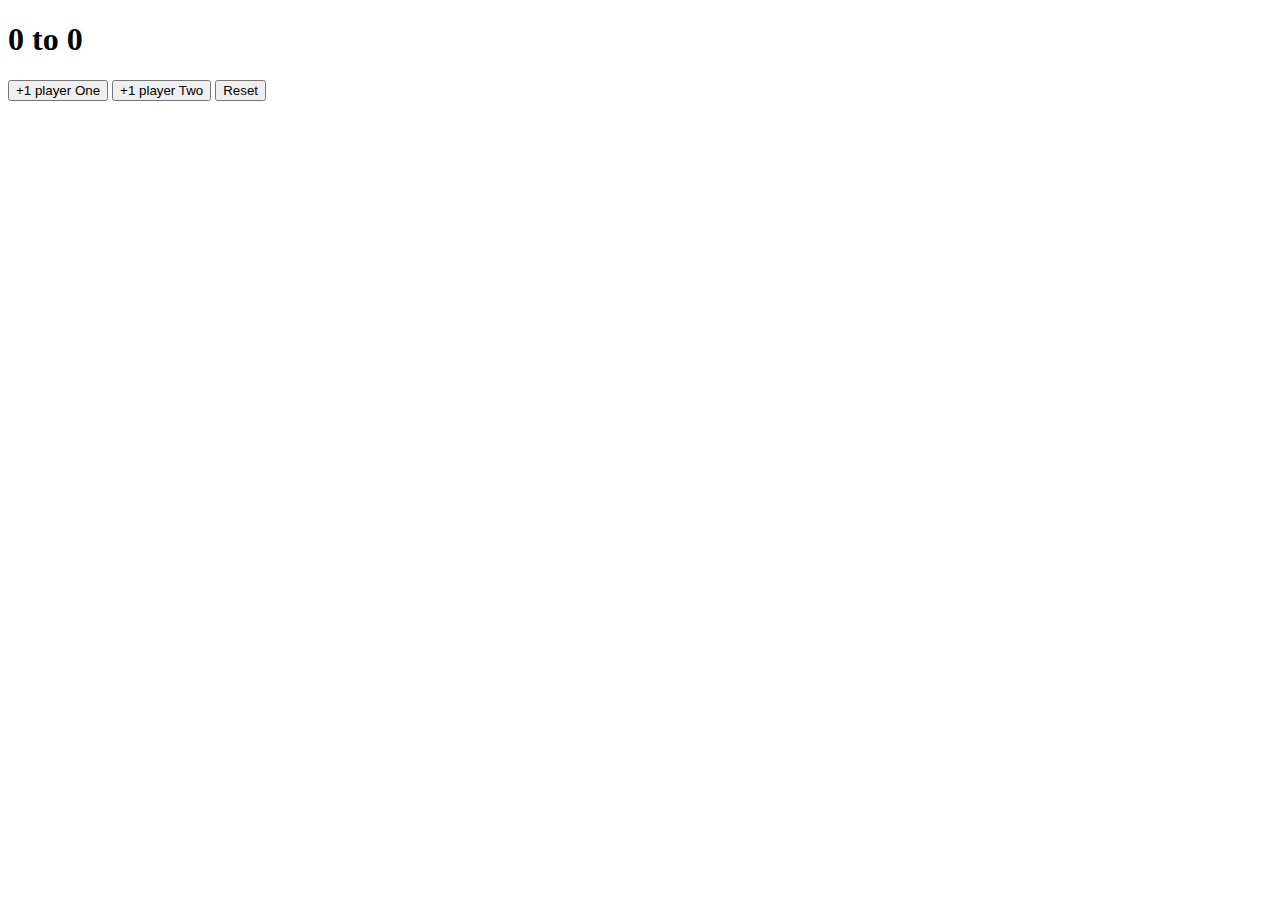
<file: Score Keeper/index.html>
<!DOCTYPE html>
<html lang="en">
<head>
    <meta charset="UTF-8">
    <meta http-equiv="X-UA-Compatible" content="IE=edge">
    <meta name="viewport" content="width=device-width, initial-scale=1.0">
    <title>Score Keeper</title>
</head>
<body>
    <h1><span id="p1Display">0</span> to <span id="p2Display">0</span></h1>
    <button id="p1Button">+1 player One</button>
    <button id="p2Button">+1 player Two</button>
    <button id="reset">Reset</button>

    <script src="app.js"></script>
</body>
</html>
</file>
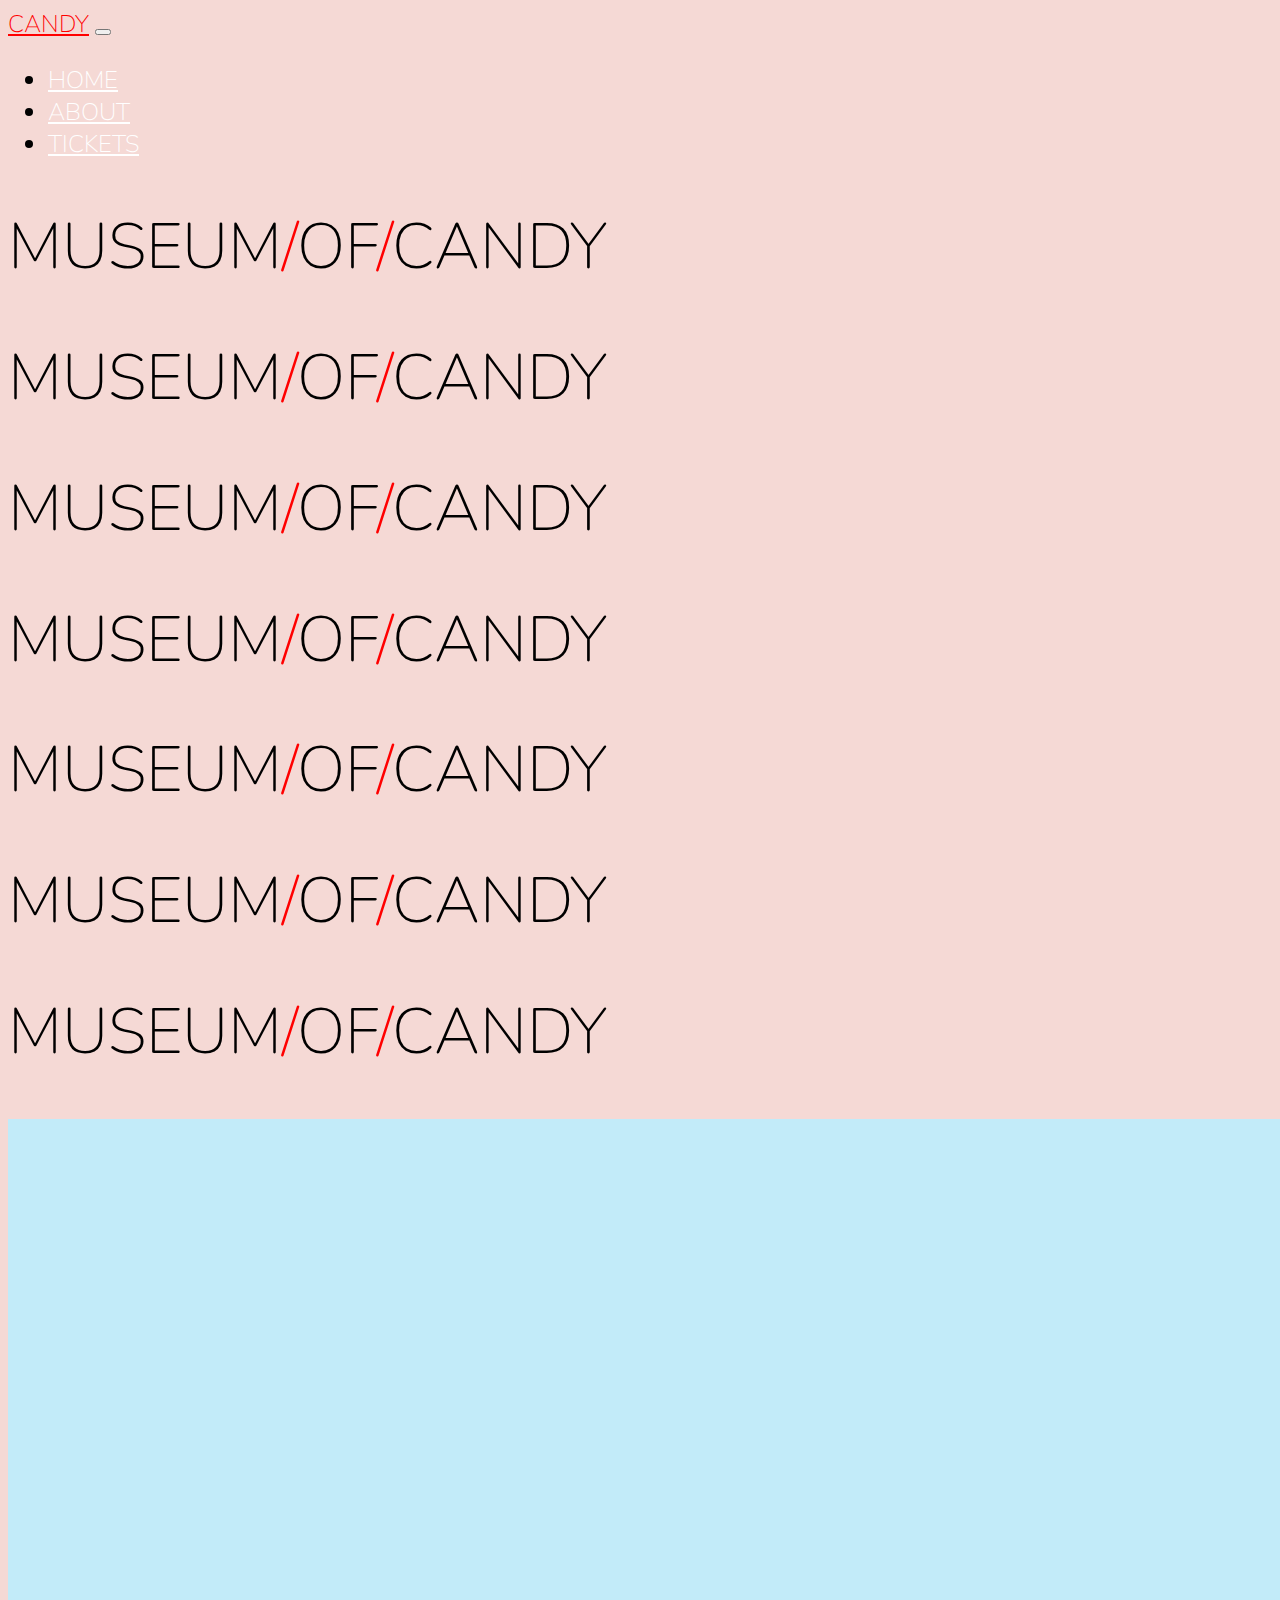
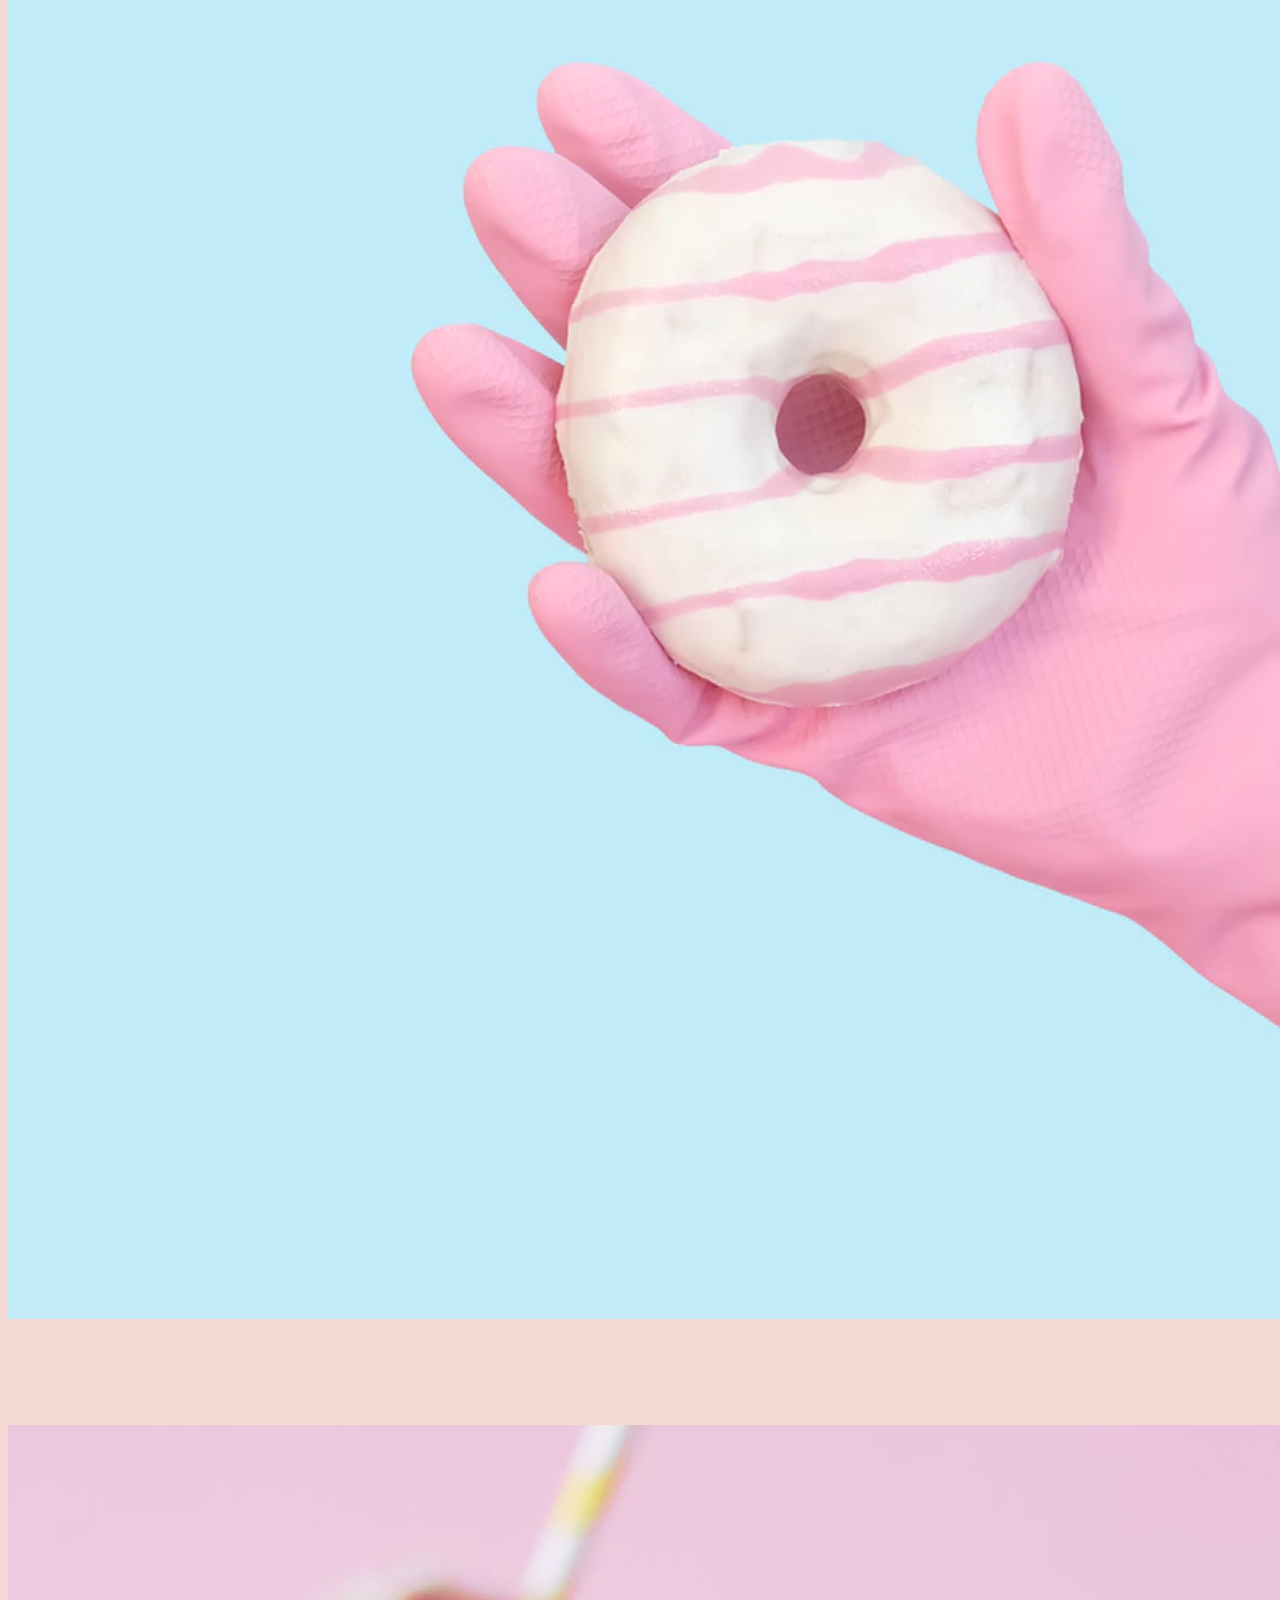
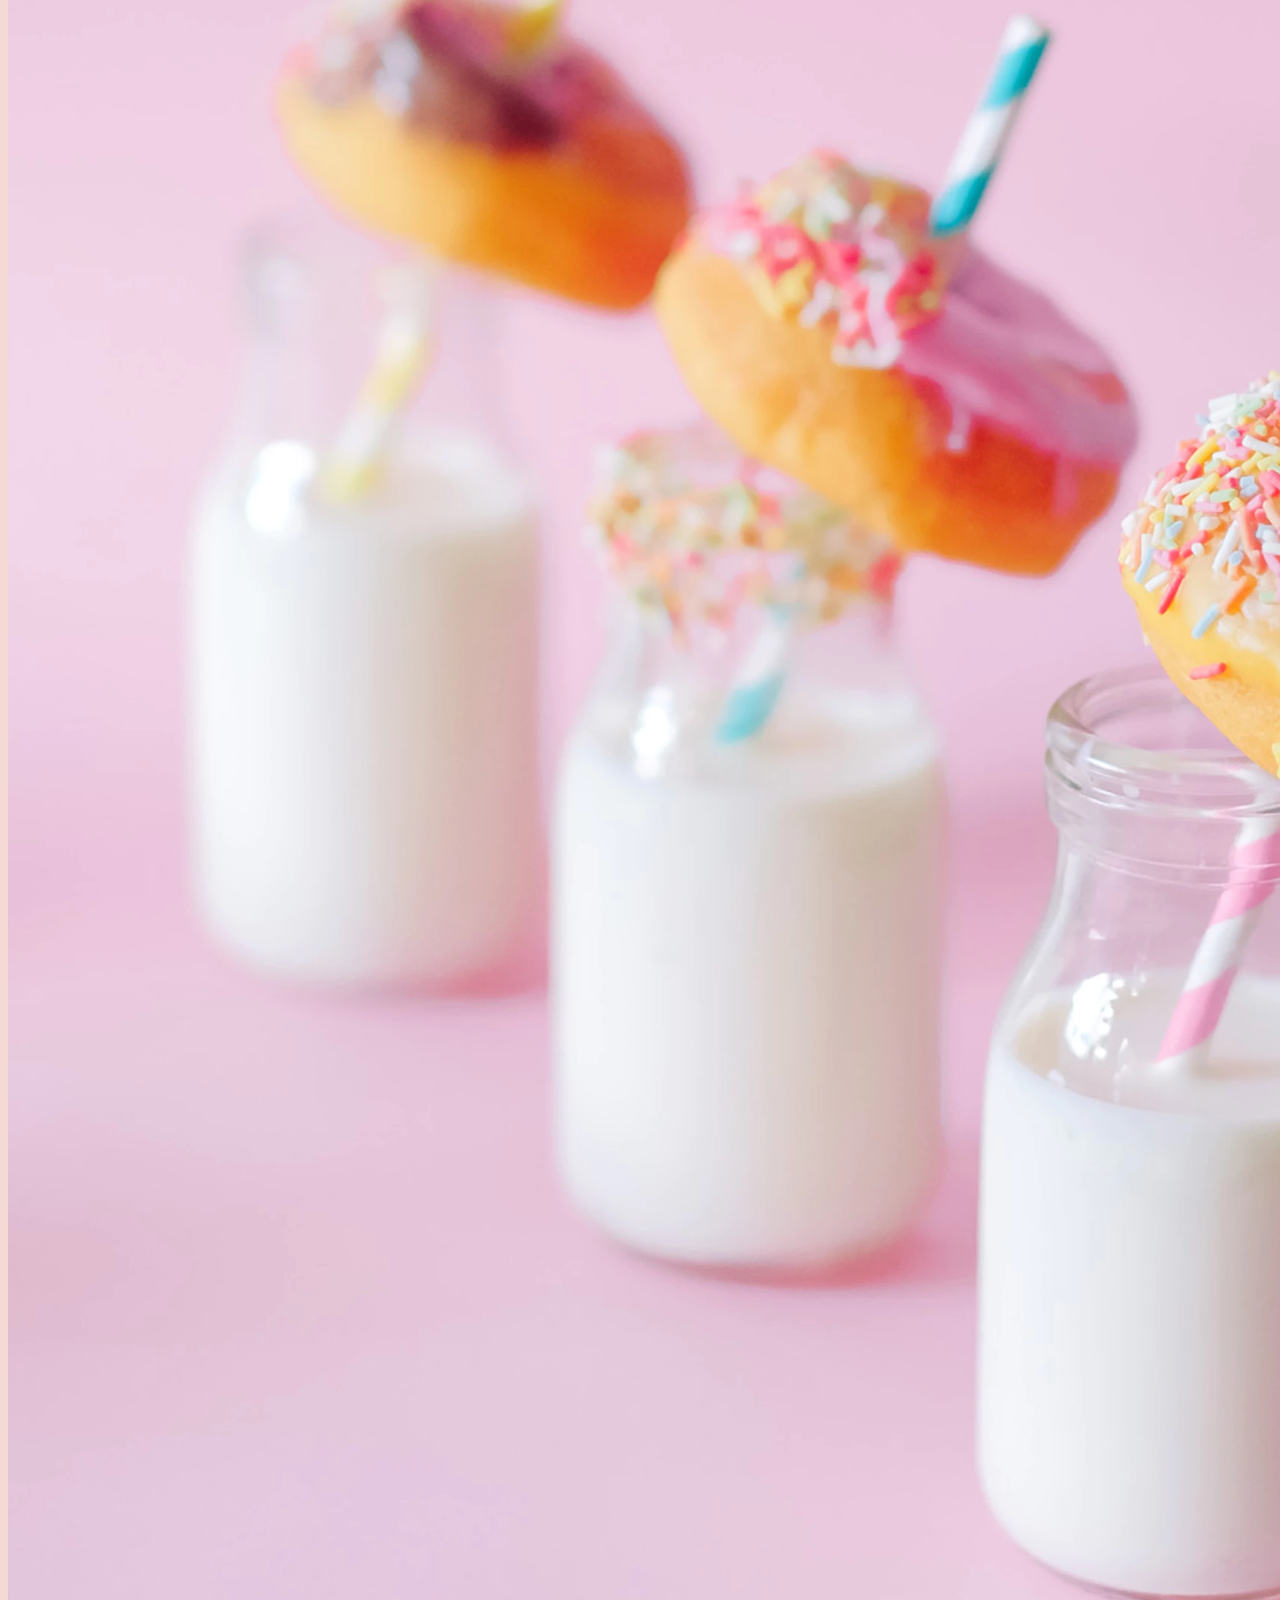
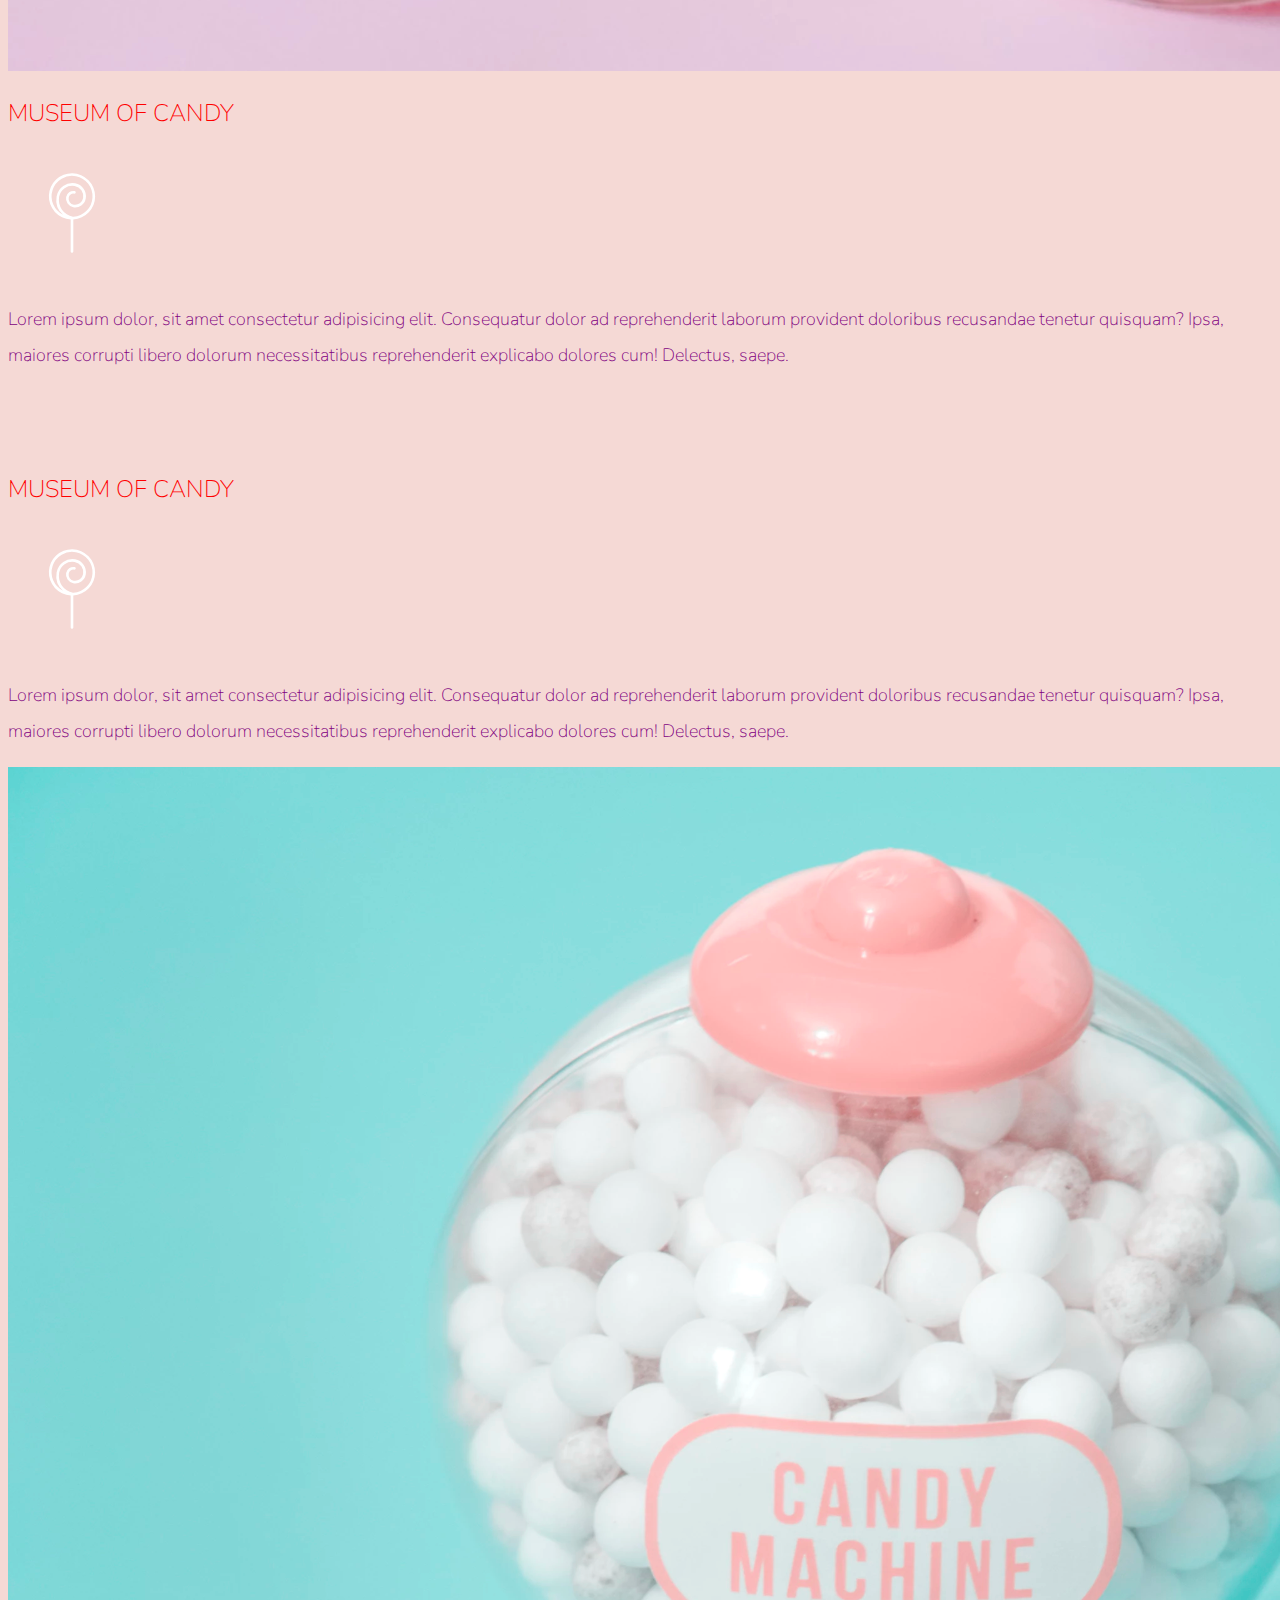
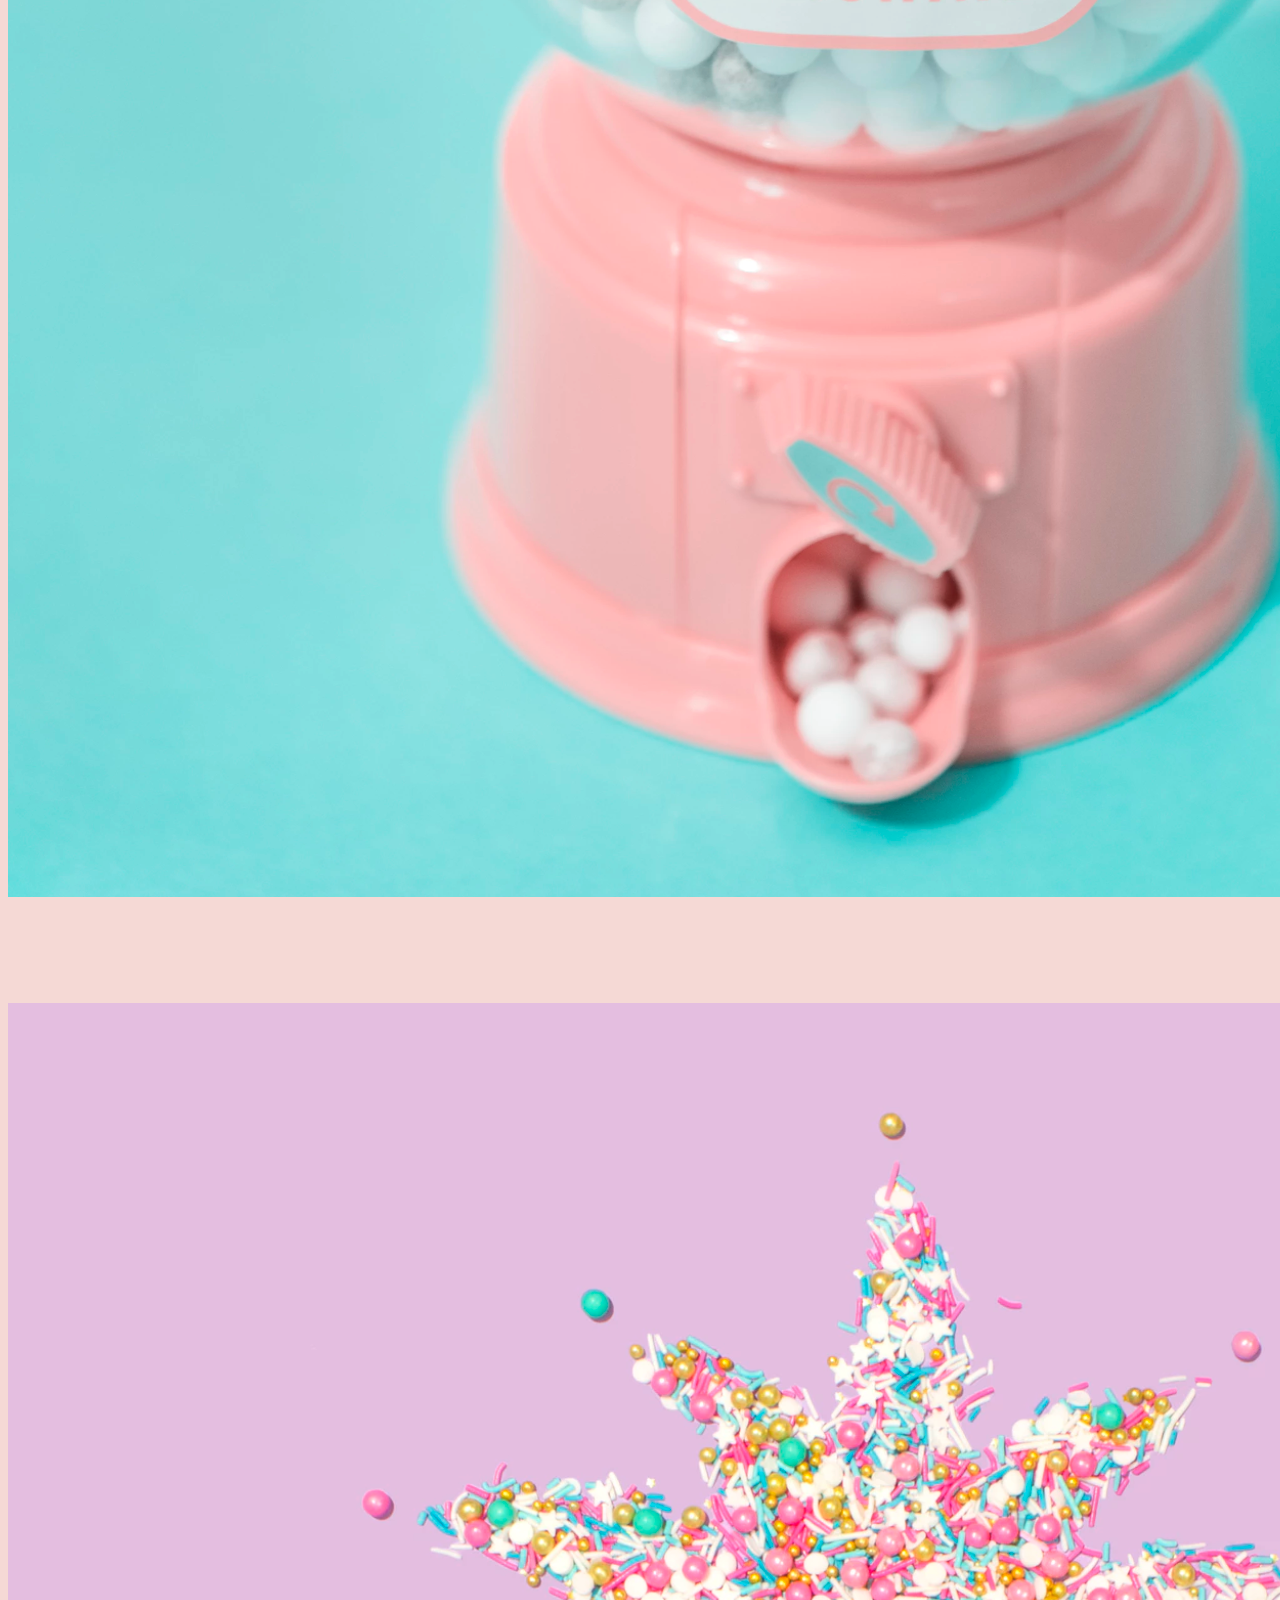
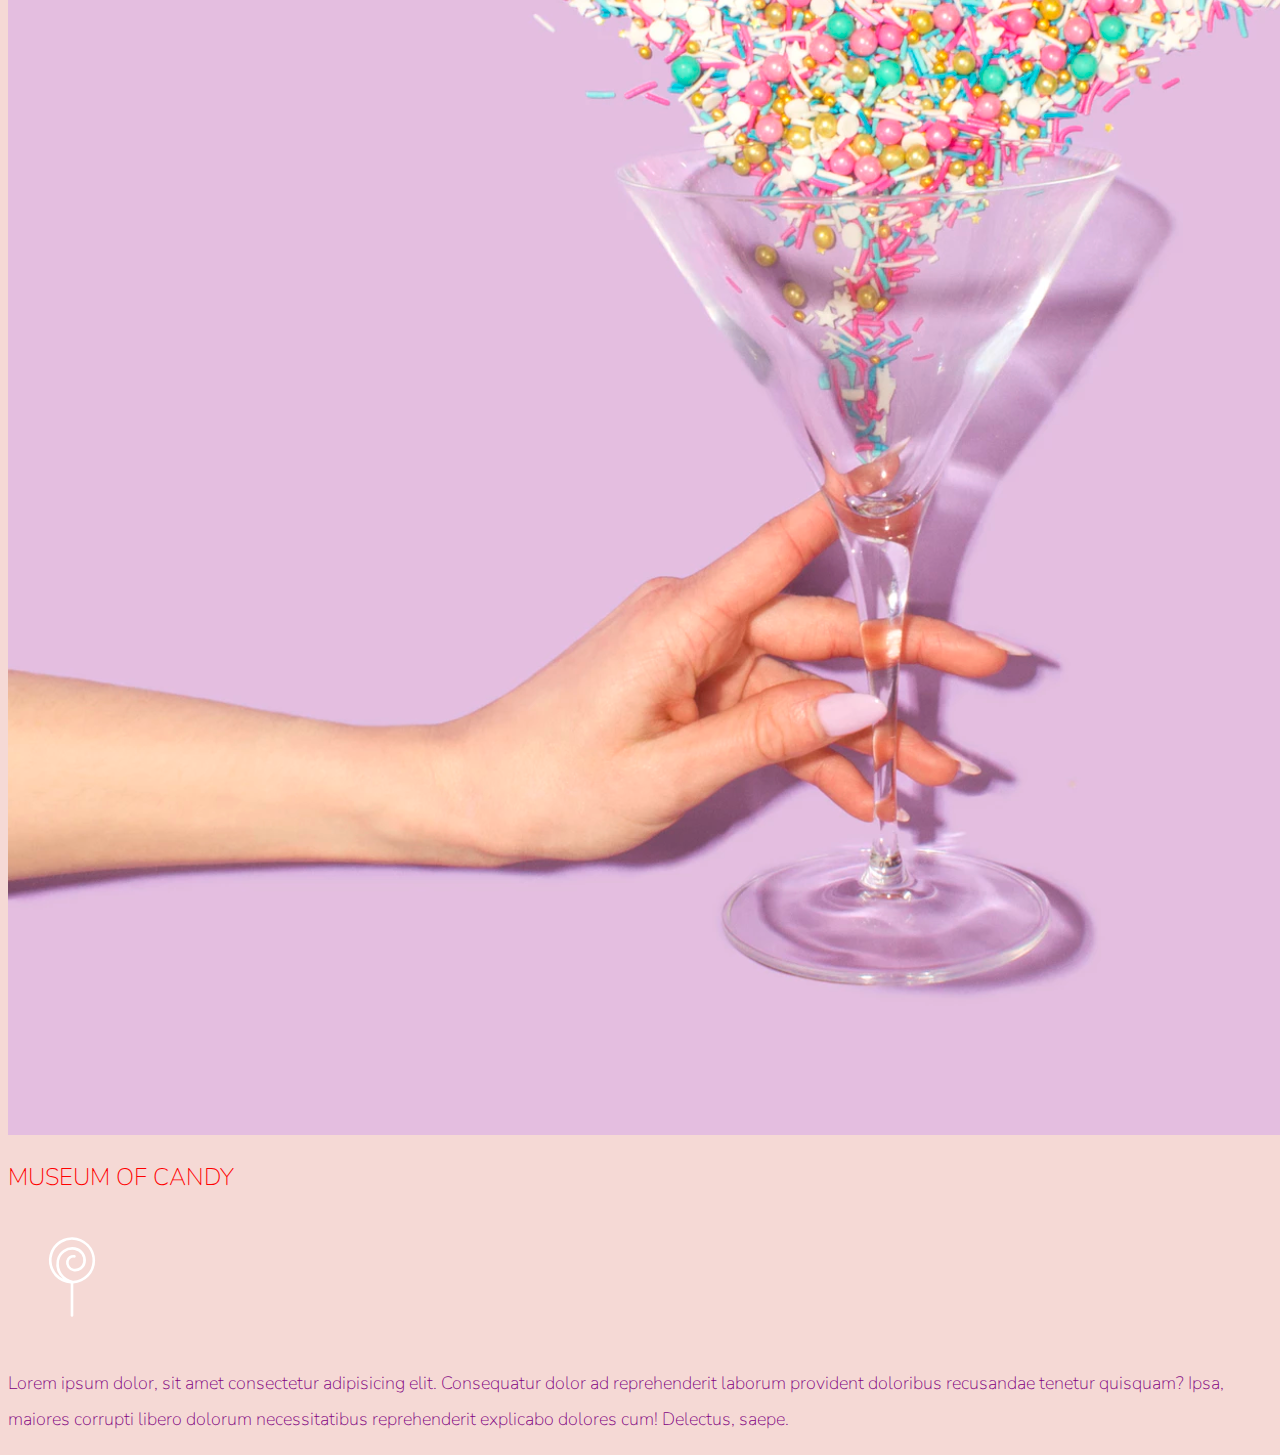
<file: Bootstrap/form.html>
<!doctype html>
<html lang="en">
  <head>
    <!-- Required meta tags -->
    <meta charset="utf-8">
    <meta name="viewport" content="width=device-width, initial-scale=1, shrink-to-fit=no">
    
    <!-- Google Font -->
    <link href="https://fonts.googleapis.com/css?family=Nunito:200,300,400,700" rel="stylesheet">

    <!-- Bootstrap CSS -->
    <link rel="stylesheet" href="https://stackpath.bootstrapcdn.com/bootstrap/4.1.3/css/bootstrap.min.css" integrity="sha384-MCw98/SFnGE8fJT3GXwEOngsV7Zt27NXFoaoApmYm81iuXoPkFOJwJ8ERdknLPMO" crossorigin="anonymous">
    
    <!-- Custom CSS -->
    <link rel="stylesheet" href="app.css">

    <title>Museum of Candy</title>
  </head>
  
  <body>
    <nav id="mainNavbar" class="navbar navbar-dark navbar-expand-md py-0 fixed-top">
        <a href="#" class="navbar-brand">CANDY</a>
        <button class="navbar-toggler" data-toggle="collapse" data-target="#navLinks" aria-label="Toggle Navigation">
            <span class="navbar-toggler-icon"></span>
        </button>
        <div class="collapse navbar-collapse" id="navLinks">
            <ul class="navbar-nav">
                <li class="nav-item">
                    <a href="" class="nav-link">HOME</a>
                </li>
                <li class="nav-item">
                    <a href="" class="nav-link">ABOUT</a>
                </li>
                <li class="nav-item">
                    <a href="" class="nav-link">TICKETS</a>
                </li>
            </ul>
        </div>
    </nav>

    <section class="container-fluid px-0">
        <div class="row align-items-center">
            <div class="col-lg-6">
                <div id="headingGroup" class="text-white text-center d-none d-lg-block">
                    <h1 class="">MUSEUM<span>/</span>OF<span>/</span>CANDY</h1>
                    <h1 class="">MUSEUM<span>/</span>OF<span>/</span>CANDY</h1>
                    <h1 class="">MUSEUM<span>/</span>OF<span>/</span>CANDY</h1>
                    <h1 class="">MUSEUM<span>/</span>OF<span>/</span>CANDY</h1>
                    <h1 class="">MUSEUM<span>/</span>OF<span>/</span>CANDY</h1>
                    <h1 class="">MUSEUM<span>/</span>OF<span>/</span>CANDY</h1>
                    <h1 class="">MUSEUM<span>/</span>OF<span>/</span>CANDY</h1>
                 </div>
            </div>
            <div class="col-lg-6">
                <img class="img-fluid" src="imgs/hand2.png" alt="">
            </div>
        </div>
    </section>
    <section class="container-fluid px-0">
        <div class="row align-items-center content" >
            <div class="col-md-6 order-2 order-md-1">
                <img src="imgs/milk.png" alt="" class="img-fluid">
            </div>
            <div class="col-md-6 text-center order-1 order-md-2">
                <div class="row justify-content-center">
                    <div class="col-10 col-lg-8 blurb mb-5 mb-md-0">
                        <h2>MUSEUM OF CANDY</h2>
                <img src="imgs/lolli_icon.png" alt="" class="d-none d-lg-inline">
                <p class="lead"> Lorem ipsum dolor, sit amet 
                    consectetur adipisicing elit. Consequatur dolor ad reprehenderit laborum provident 
                    doloribus recusandae tenetur quisquam? Ipsa, maiores corrupti libero dolorum 
                    necessitatibus reprehenderit explicabo dolores cum! Delectus, saepe.</p>
                    </div>
                </div>
            </div>
        </div>
        <div class="row align-items-center content" >
            <div class="col-md-6 text-center">
                <div class="row justify-content-center">
                    <div class="col-10 col-lg-8 blurb mb-5 mb-md-0">
                        <h2>MUSEUM OF CANDY</h2>
                        <img src="imgs/lolli_icon.png" alt="" class="d-none d-lg-inline">
                        <p class="lead"> Lorem ipsum dolor, sit amet 
                        consectetur adipisicing elit. Consequatur dolor ad reprehenderit laborum provident 
                        doloribus recusandae tenetur quisquam? Ipsa, maiores corrupti libero dolorum 
                        necessitatibus reprehenderit explicabo dolores cum! Delectus, saepe.</p>
                    </div>
                </div>
            </div>
            <div class="col-md-6">
                <img src="imgs/gumball.png" alt="" class="img-fluid">
            </div>
        </div>
        <div class="row align-items-center content" >
            <div class="col-md-6 order-2 order-md-1">
                <img src="imgs/sprinkles.png" alt="" class="img-fluid">
            </div>
            <div class="col-md-6 text-center order-1 order-md-2">
                <div class="row justify-content-center">
                    <div class="col-10 col-lg-8 blurb mb-5 mb-md-0">
                        <h2>MUSEUM OF CANDY</h2>
                <img src="imgs/lolli_icon.png" alt="" class="d-none d-lg-inline">
                <p class="lead"> Lorem ipsum dolor, sit amet 
                    consectetur adipisicing elit. Consequatur dolor ad reprehenderit laborum provident 
                    doloribus recusandae tenetur quisquam? Ipsa, maiores corrupti libero dolorum 
                    necessitatibus reprehenderit explicabo dolores cum! Delectus, saepe.</p>
                    </div>
                </div>
            </div>
        </div>
    </section>
    <!-- Optional JavaScript -->
    <!-- jQuery first, then Popper.js, then Bootstrap JS -->
    <script src="https://code.jquery.com/jquery-3.3.1.slim.min.js" integrity="sha384-q8i/X+965DzO0rT7abK41JStQIAqVgRVzpbzo5smXKp4YfRvH+8abtTE1Pi6jizo" crossorigin="anonymous"></script>
    <script src="https://cdnjs.cloudflare.com/ajax/libs/popper.js/1.14.3/umd/popper.min.js" integrity="sha384-ZMP7rVo3mIykV+2+9J3UJ46jBk0WLaUAdn689aCwoqbBJiSnjAK/l8WvCWPIPm49" crossorigin="anonymous"></script>
    <script src="https://stackpath.bootstrapcdn.com/bootstrap/4.1.3/js/bootstrap.min.js" integrity="sha384-ChfqqxuZUCnJSK3+MXmPNIyE6ZbWh2IMqE241rYiqJxyMiZ6OW/JmZQ5stwEULTy" crossorigin="anonymous"></script>
    
    <script>
        $(function () {
            $(document).scroll(function(){
                var $nav = $("#mainNavbar");
                $nav.toggleClass("scrolled", $(this).scrollTop() > $nav.height());
            });
        });
    </script>
  </body>
</html>
</file>
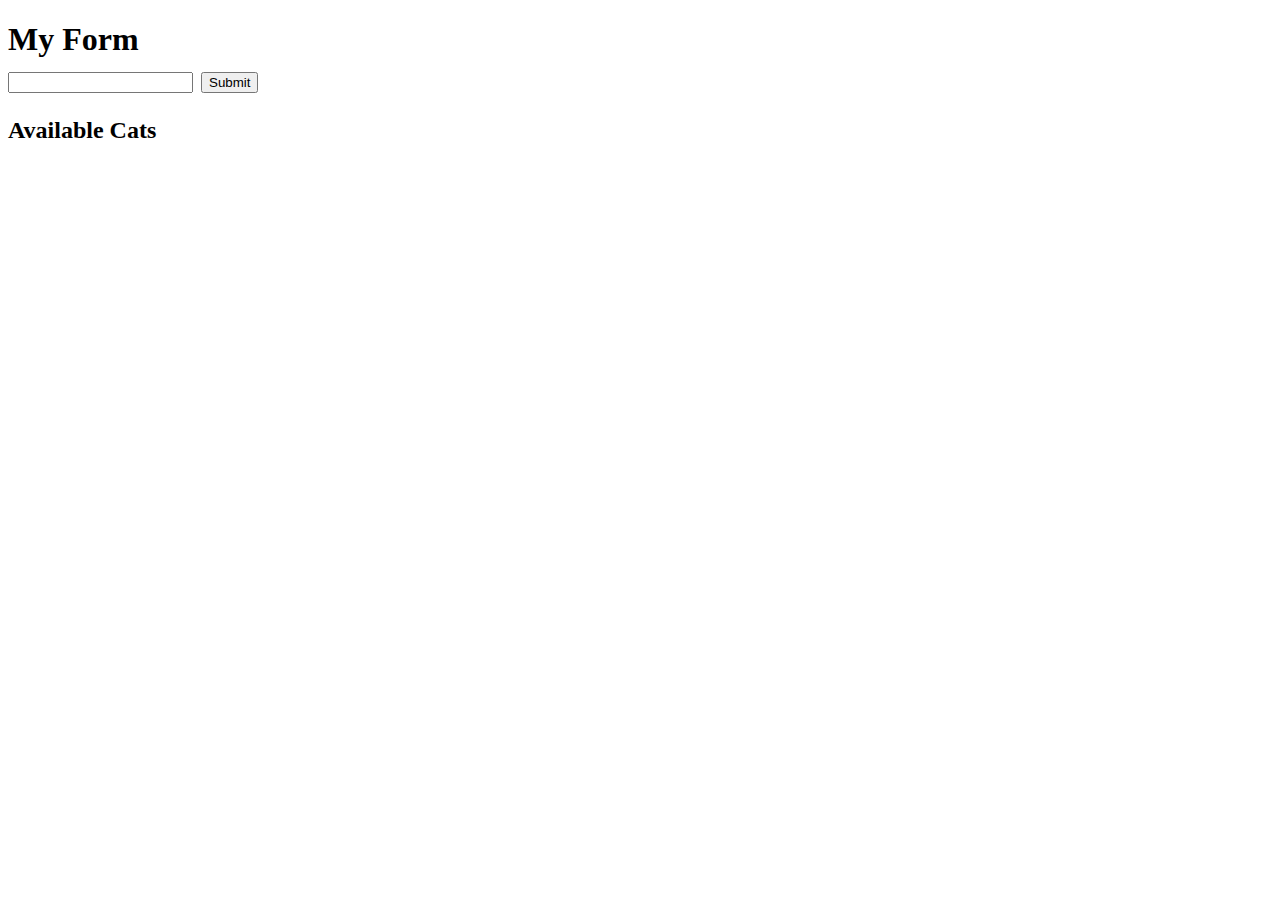
<file: Form Events/form.html>
<!DOCTYPE html>
<html lang="en">
<head>
    <meta charset="UTF-8">
    <meta http-equiv="X-UA-Compatible" content="IE=edge">
    <meta name="viewport" content="width=device-width, initial-scale=1.0">
    <title>Prevent Default</title>
</head>
<body>
    <h1>My Form</h1My>
    <form action="/shelter" id="shelterForm">
        <input type="text" id="catName">
        <button>Submit</button>
    </form>
    <h2>Available Cats</h2>
    <ul id="cats"></ul>
    <script src="app.js"></script>
</body>
</html>
</file>
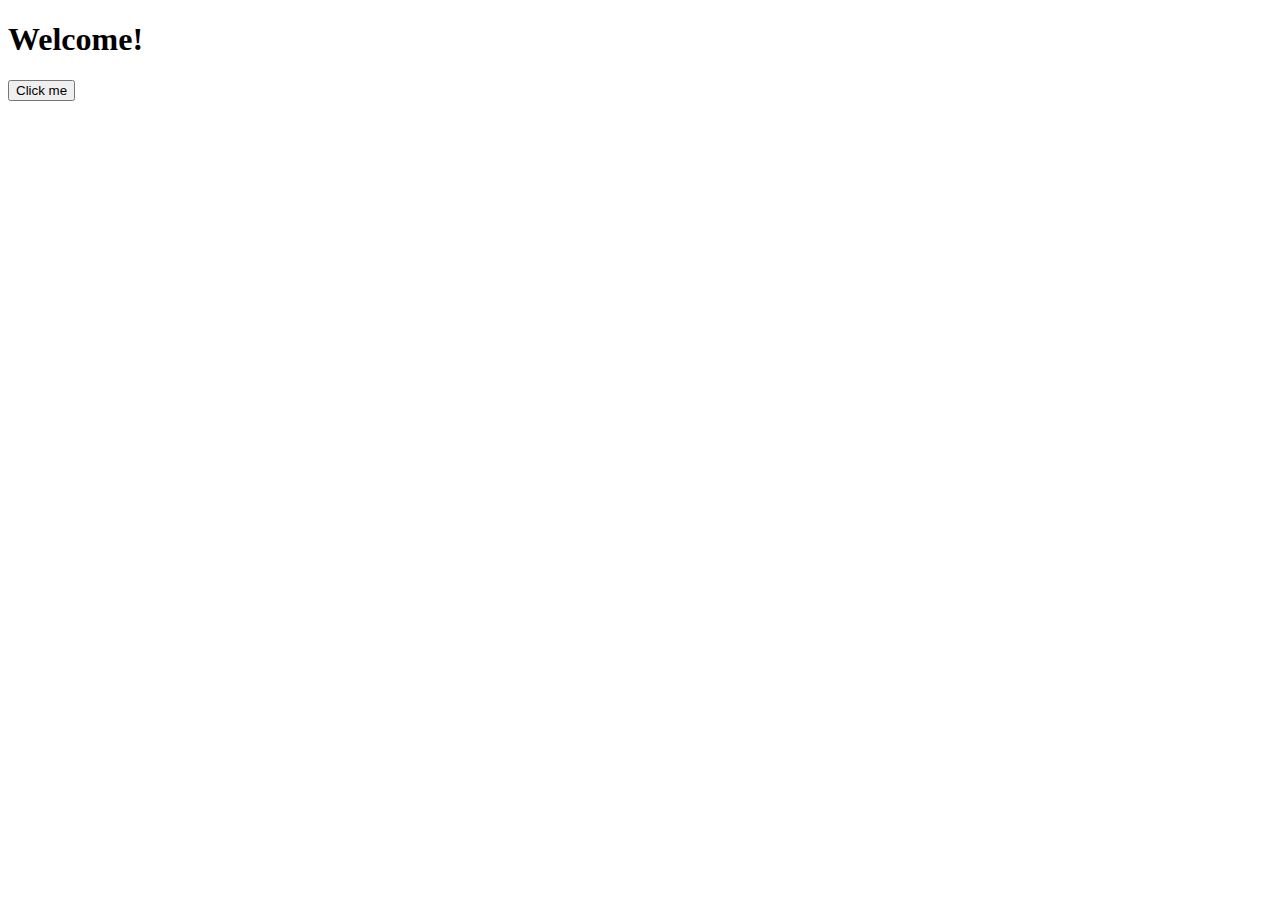
<file: RandomColor/randomColor.html>
<!DOCTYPE html>
<html lang="en">

<head>
    <meta charset="UTF-8">
    <meta http-equiv="X-UA-Compatible" content="IE=edge">
    <meta name="viewport" content="width=device-width, initial-scale=1.0">
    <title>Random Colors</title>
</head>

<body>
    <h1>Welcome!</h1>
    <button>Click me</button>
    <script src="app.js"></script>
</body>

</html>
</file>
<file: Bootstrap/app.css>
body {
    background-color: #f5d9d5;
    font-family: "Nunito", sans-serif;
}

.blurb h2 {
    color: red;
    font-weight: 100;
}

.blurb p {
    color: purple;
    font-weight: 100;
    font-size: 1.125rem;
    line-height: 2;
}

.content {
    margin-top: 100px;
}

#mainNavbar {
    font-size: 1.5rem;
    font-weight: 100;
}

#mainNavbar .nav-link {
    color: white;
}

#mainNavbar .nav-link:hover {
    color: red;
}

#mainNavbar .navbar-brand {
    color: red;
    font-size: 1.5rem;
    font-weight: 100;
}

#headingGroup span {
   color: red; 
}

#headingGroup h1 {
    font-weight: 100;
    font-size: 4rem; 
 }

 .nav.scrolled {
    background: rgb(222, 192, 222);
    transition: background 500ms;
 }

 /* this is a media query*/
 @media (max-width: 1200px) {
    #headingGroup h1 {
        font-weight: 100;
        font-size: 3rem;
    }
 }
</file>
